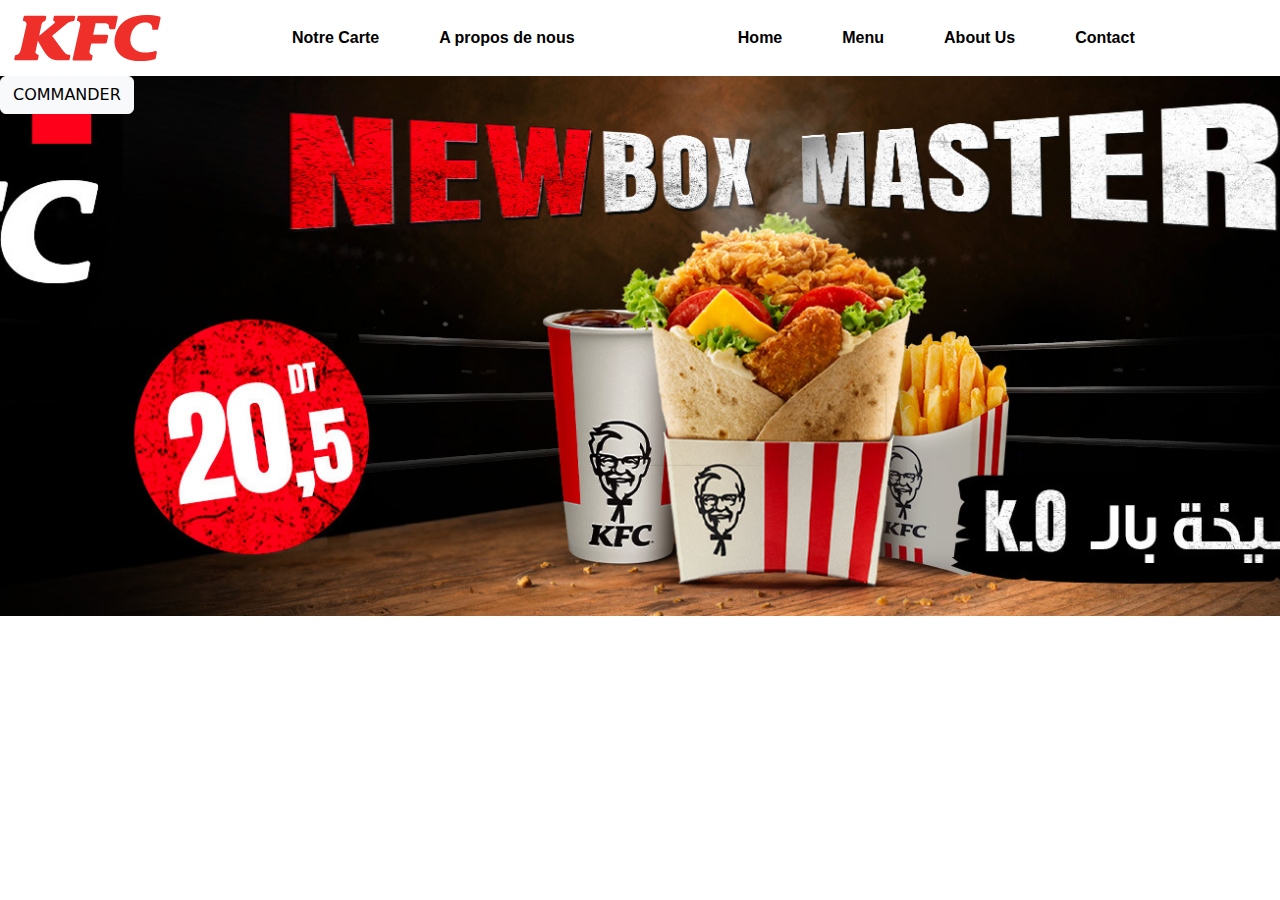
<file: resto.html>
<!DOCTYPE html>
<html lang="en">

<head>
    <meta charset="UTF-8">
    <meta name="viewport" content="width=device-width, initial-scale=1.0">
    <link rel="stylesheet" href="resto.css">
    <link href="https://cdn.jsdelivr.net/npm/bootstrap@5.3.3/dist/css/bootstrap.min.css" rel="stylesheet"
        integrity="sha384-QWTKZyjpPEjISv5WaRU9OFeRpok6YctnYmDr5pNlyT2bRjXh0JMhjY6hW+ALEwIH" crossorigin="anonymous">
    <title>Restaurant</title>
</head>

<body>
    <section id="header">
        <nav class="navbar navbar-expand-lg ">
            <div class="container-fluid" id="navBar">
                <a class="navbar-brand" href="#"><img src="IMGS/kfc-pizza-logo.jpg" alt=""></a>
                <button class="navbar-toggler" type="button" data-bs-toggle="collapse"
                    data-bs-target="#navbarSupportedContent" aria-controls="navbarSupportedContent"
                    aria-expanded="false" aria-label="Toggle navigation">
                    <span class="navbar-toggler-icon"></span>
                </button>
                <div class="collapse navbar-collapse" id="navbarSupportedContent">
                    <ul class="navbar-nav me-auto mb-2 mb-lg-0">
                        <li class="nav-item">
                            <a class="nav-link active" aria-current="page" href="#">Notre Carte</a>
                        </li>
                        <li class="nav-item">
                            <a class="nav-link active" aria-current="page" href="#">A propos de nous</a>
                        </li>
                    </ul>
                    <ul class="navbar-nav me-auto mb-2 mb-lg-0">
                        <li class="nav-item">
                            <a class="nav-link active" aria-current="page" href="#home">Home</a>
                        </li>
                        <li class="nav-item">
                            <a class="nav-link active" aria-current="page" href="#menu">Menu</a>
                        </li>
                        <li class="nav-item">
                            <a class="nav-link active" aria-current="page" href="#aboutUs">About Us</a>
                        </li>
                        <li class="nav-item">
                            <a class="nav-link active" aria-current="page" href="#contact">Contact</a>
                        </li>
                    </ul>
                </div>
            </div>
        </nav>
    </section>
    <section id="hero" style="background-image: URL(IMGS/b59aca38309b0f2407844ecf18c65f902d770c24_final-boxmaster-menu-1920x550.jpg);">
        <button type="button" class="btn btn-light">COMMANDER</button>

    </section>







    <script src="https://cdn.jsdelivr.net/npm/bootstrap@5.3.3/dist/js/bootstrap.bundle.min.js"
        integrity="sha384-YvpcrYf0tY3lHB60NNkmXc5s9fDVZLESaAA55NDzOxhy9GkcIdslK1eN7N6jIeHz"
        crossorigin="anonymous"></script>

</body>

</html>
</file>
<file: resto.css>
#navBar .navbar-brand {
    margin-right: 100px;

}
#navBar .navbar-nav .nav-item{
    margin: 0 10px;
    font-family: 'Roboto', sans-serif;
    font-weight: 700;
}
#navBar .navbar-nav .nav-item a{
    padding: 5px 20px;
}
#navBar .navbar-nav .nav-item a:hover{
    transition: 600ms ease-out ;
    border-radius: 10px;
    background-color: rgba(128, 128, 128, 0.1);
    color: red; 

}
#hero {
    position: relative;
    /* margin-top: 50px; */
    /* width: 100%; */
    height: 60vh;
background-size: cover;
background-position: center;

}
/* #hero .btn {
    background-color: rgba(240, 248, 255, 0.8   );
    padding: 5px 30px  ;
    position: absolute;
    bottom: 40px;
left: 100px;
}  */
/* @media  */
</file>
